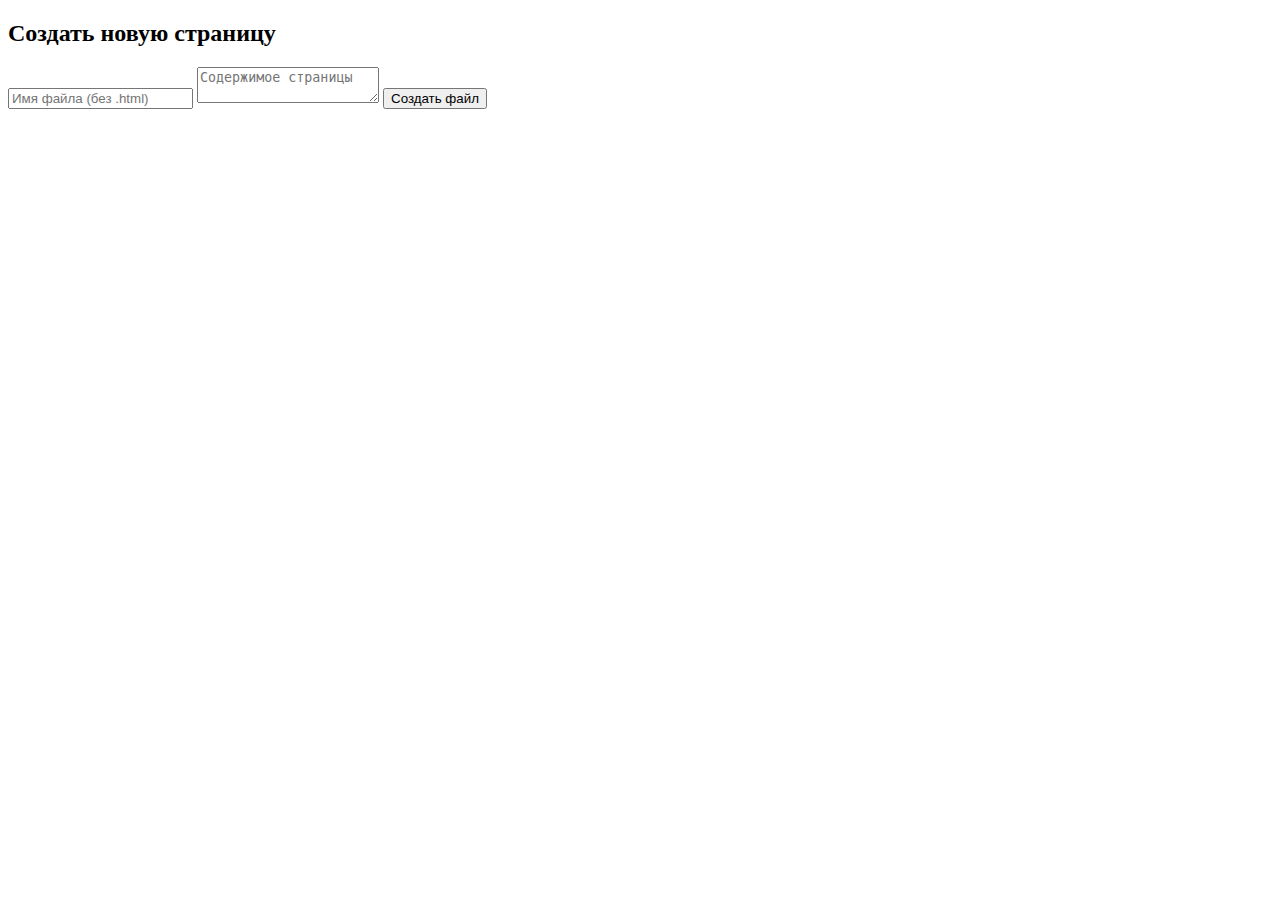
<file: index.html>
<!DOCTYPE html>
<html lang="ru">
<head>
    <meta charset="UTF-8">
    <meta name="viewport" content="width=device-width, initial-scale=1.0">
    <title>Создать страницу</title>
</head>
<body>
    <h2>Создать новую страницу</h2>
    <input type="text" id="fileName" placeholder="Имя файла (без .html)">
    <textarea id="fileContent" placeholder="Содержимое страницы"></textarea>
    <button id="createFileButton">Создать файл</button>

    <script src="script.js"></script>
</body>
</html>
</file>
